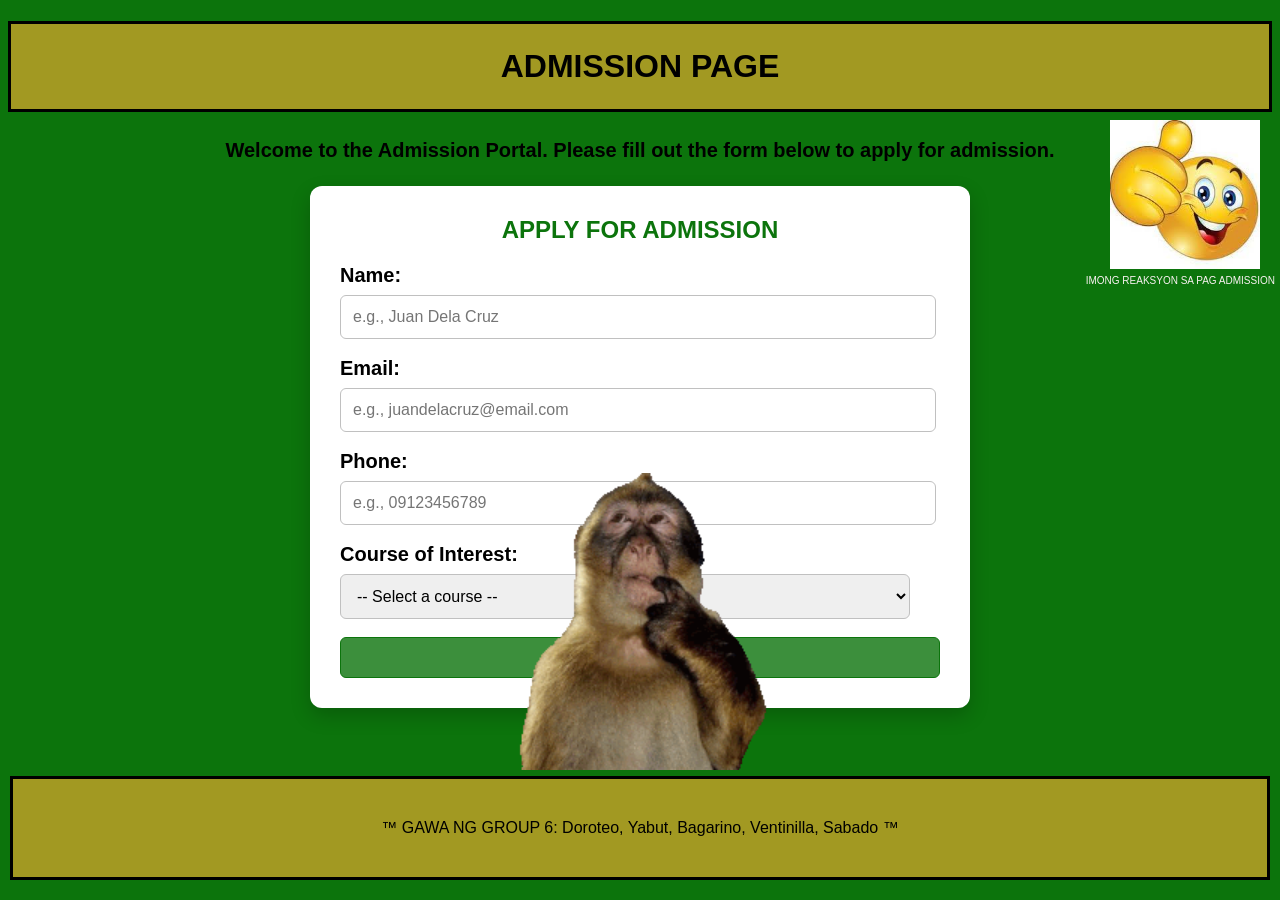
<file: itc.ui/admission/index.html>
<!DOCTYPE html>
<html lang="en">
<head>
  <title>ADMISSION PORTAL</title>
  <link rel="stylesheet" href="admissionstyle.css">
</head>
<body>
  <h1>ADMISSION PAGE</h1>
    <p id="welcome-message">Welcome to the Admission Portal. Please fill out the form below to apply for admission.</p>
  <section>
    <h2>APPLY FOR ADMISSION</h2>
    <form action="submit.html" method="get" onsubmit="return confirm('SURE KA NA BA SA COURSE MO WALA NANG BALIKAN TO HAHAHHAHAHAHAHHAHAHAHAHHAHAHAHAHHAHAHAHAHHAHAHAHAHHAHAHAHHAHHA')">
      <label for="name">Name:</label>
      <input type="text" id="name" name="name" placeholder="e.g., Juan Dela Cruz" required>
      <br><br>

      <label for="email">Email:</label>
      <input type="email" id="email" name="email" placeholder="e.g., juandelacruz@email.com" required>
      <br><br>

      <label for="phone">Phone:</label>
      <input type="tel" id="phone" name="phone" placeholder="e.g., 09123456789" required>
      <br><br>

      <label for="course">Course of Interest:</label>
      <select name="course" id="course" required>
        <option value="" disabled selected>-- Select a course --</option>
        <option value="BS Computer_Science">Computer Science</option>
        <option value="BS Information Technology">Information Technology</option>
        <option value="BS Civil Engineering">Civil Engineering</option>
        <option value="BS Nursing">Nursing</option>
        <option value="BS Psychology">Psychology</option>
        <option value="BS Medical Technology">Medical Technology</option>
        <option value="BS Midwifery">Midwifery</option>
      </select>
      <br><br>

      <input type="submit" value="Submit">
    </form>
    <img src="pics\images.jpg" alt="NOICE" id="welcome-image">
    <figcaption>IMONG REAKSYON SA PAG ADMISSION</figcaption>
    <img src="pics\thinking monke.gif" alt="thinking" id="thinking-monke">
  </section>
  <footer>
    <p id="footer-text">&trade; GAWA NG GROUP 6: Doroteo, Yabut, Bagarino, Ventinilla, Sabado &trade;</p>
  </footer>
</body>
</html>
</file>
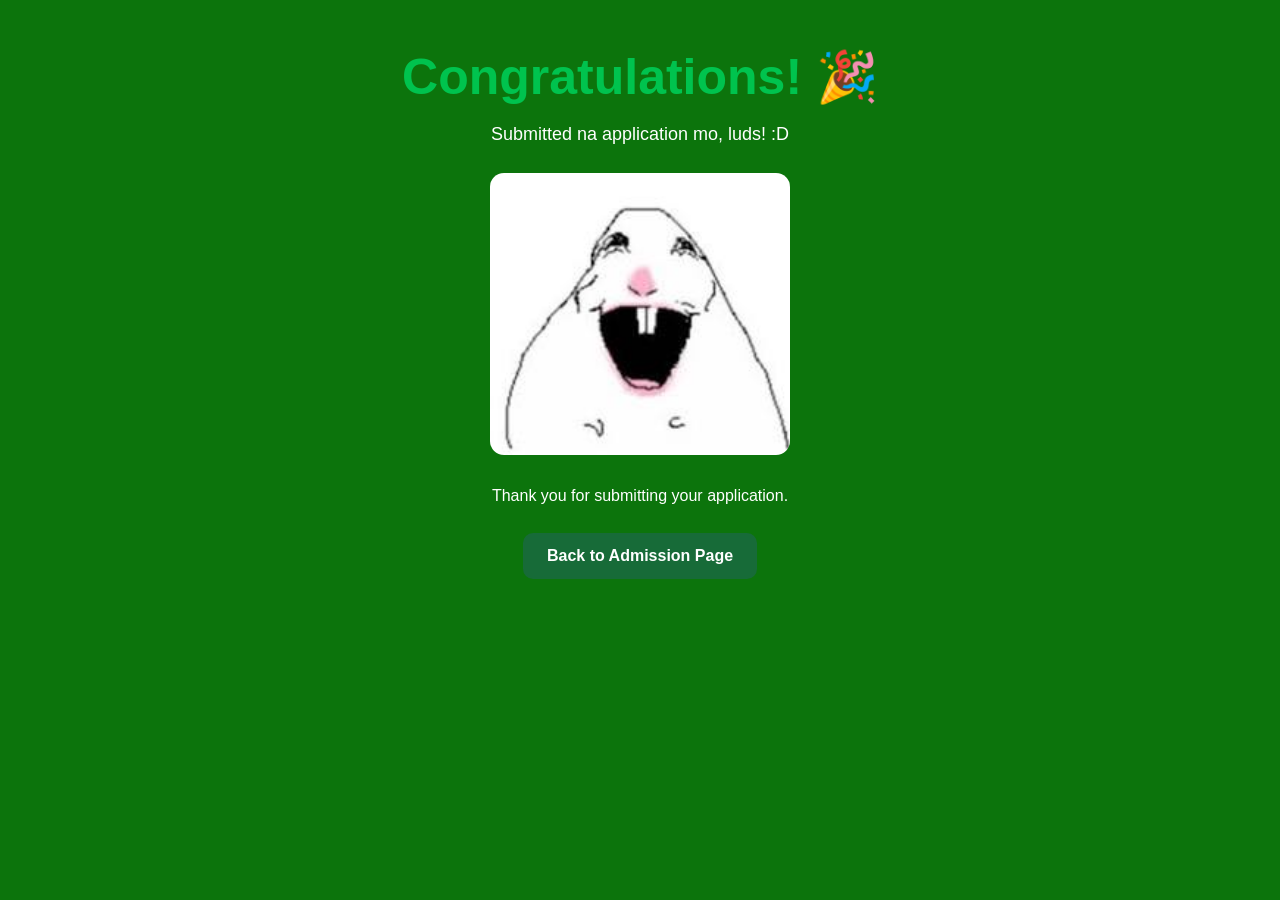
<file: itc.ui/admission/submit.html>
<!DOCTYPE html>
<html lang="en">
<head>
    <meta charset="UTF-8">
    <meta name="viewport" content="width=device-width, initial-scale=1.0">
    <title>Application Submitted</title>
    <link rel="stylesheet" href="submitstyle.css">
</head>
<body>
    <h1>Congratulations! 🎉</h1>
    <p id="message">Submitted na application mo, luds! :D</p>
    <img src="pics/congrats.jpg" alt="Congratulations!" id="congrats-image">
    <p id="thank-you">Thank you for submitting your application.</p>
    <a href="index.html" class="back-button">Back to Admission Page</a>
</body>
</html>
</file>
<file: itc.ui/admission/admissionstyle.css>
body{
    background-color: rgb(12, 116, 12);
    font-family: Arial, sans-serif;
}
h1{
    border: 3px solid black;
    background-color: rgba(215, 166, 42, 0.741);
    text-align: center;
    padding: 24px 16px;
}
#welcome-message{
    font-size: 20px;
    text-align: center;
    padding: 0 20px;
    line-height: 1.6;
    font-weight: bold;
}
section{
    width: 90%;
    max-width: 600px;
    margin: 20px auto 40px;
    padding: 30px;
    background-color: white;
    border-radius: 12px;
    box-shadow: 0 8px 20px rgba(0, 0, 0, 0.2);
}
h2{
    text-align: center;
    margin-top: 0;
    color: rgb(12, 116, 12);
}
label[for="name"], label[for="email"], label[for="phone"], label[for="course"]{
    font-size: 20px;
    display: block;
    margin-bottom: 8px;
    font-weight: bold;
}
input[type="text"], input[type="email"], input[type="tel"], select{
    width: 95%;
    padding: 12px;
    border: 1px solid rgb(192, 192, 192);
    border-radius: 6px;
    font: inherit;
}
input:focus, select:focus{
    outline: 3px solid rgba(12, 116, 12, 0.5);
    outline-offset: 2px;
}
input[type="submit"]{
    box-sizing: border-box;
    width: 100%;
    padding: 12px;
    background-color: rgba(12, 116, 12, 0.8);
    color: white;
    border: 1px solid rgba(12, 116, 12, 1);
    border-radius: 6px;
    font-weight: bold;
    cursor: pointer;
    transition: background-color 0.3s;
}
input[type="submit"]:hover{
    background-color: rgba(12, 116, 12, 1);
}
#welcome-image{
    position: absolute;
    top: 120px;
    right: 20px;
    width: 150px;
}
figcaption{
    position: absolute;
    top: 275px;
    right: 5px;
    color: rgb(250, 242, 242);
    text-align: center;
    font-size: 10px;
}
#thinking-monke{
    position: absolute;
    bottom: 130px;
    left: 50%;
    transform: translateX(-50%);
    display: block;
    width: 300px;
    height: auto;
}
footer{
    position: absolute;
    bottom: 20px;
    right: 10px;
    left: 10px;
    border: 3px solid black;
    background-color: rgba(215, 166, 42, 0.741);
    text-align: center;
    padding: 24px 16px;
}
</file>
<file: itc.ui/admission/submitstyle.css>
body{
    background-color: rgb(12, 116, 12);
    font-family: Arial, sans-serif;
    flex-direction: column;
    justify-content: center;
    align-items: center;
    text-align: center;
    padding: 40px 20px;
    color: white;
}
h1{
    color: rgb(0, 195, 78);
    margin: 0 0 14px;
    font-size: 50px;
}
#message{
    line-height: 1.6;
    margin:  0 0 24px;
    font-size: 18px;
}
#congrats-image{
    width: 100%;
    max-width: 300px;
    height: auto;
    border-radius: 14px;
}
#thank-you{
    margin: 24px 0;
    font-size: 16px;
    line-height: 1.6;
}
.back-button{
    display: inline-block;
    padding: 14px 24px;
    border-radius: 10px;
    background-color: rgb(23, 107, 56);
    color: white;
    font-size: 16px;
    font-weight: bold;
    text-decoration: none;
    transition: background-color 0.2s;
}
.back-button:hover{
    background-color: rgb(16, 81, 42);
}
.back-button:focus-visible{
    outline: 3px solid rgb(23, 107, 56);
    outline-offset: 4px;
}
</file>
